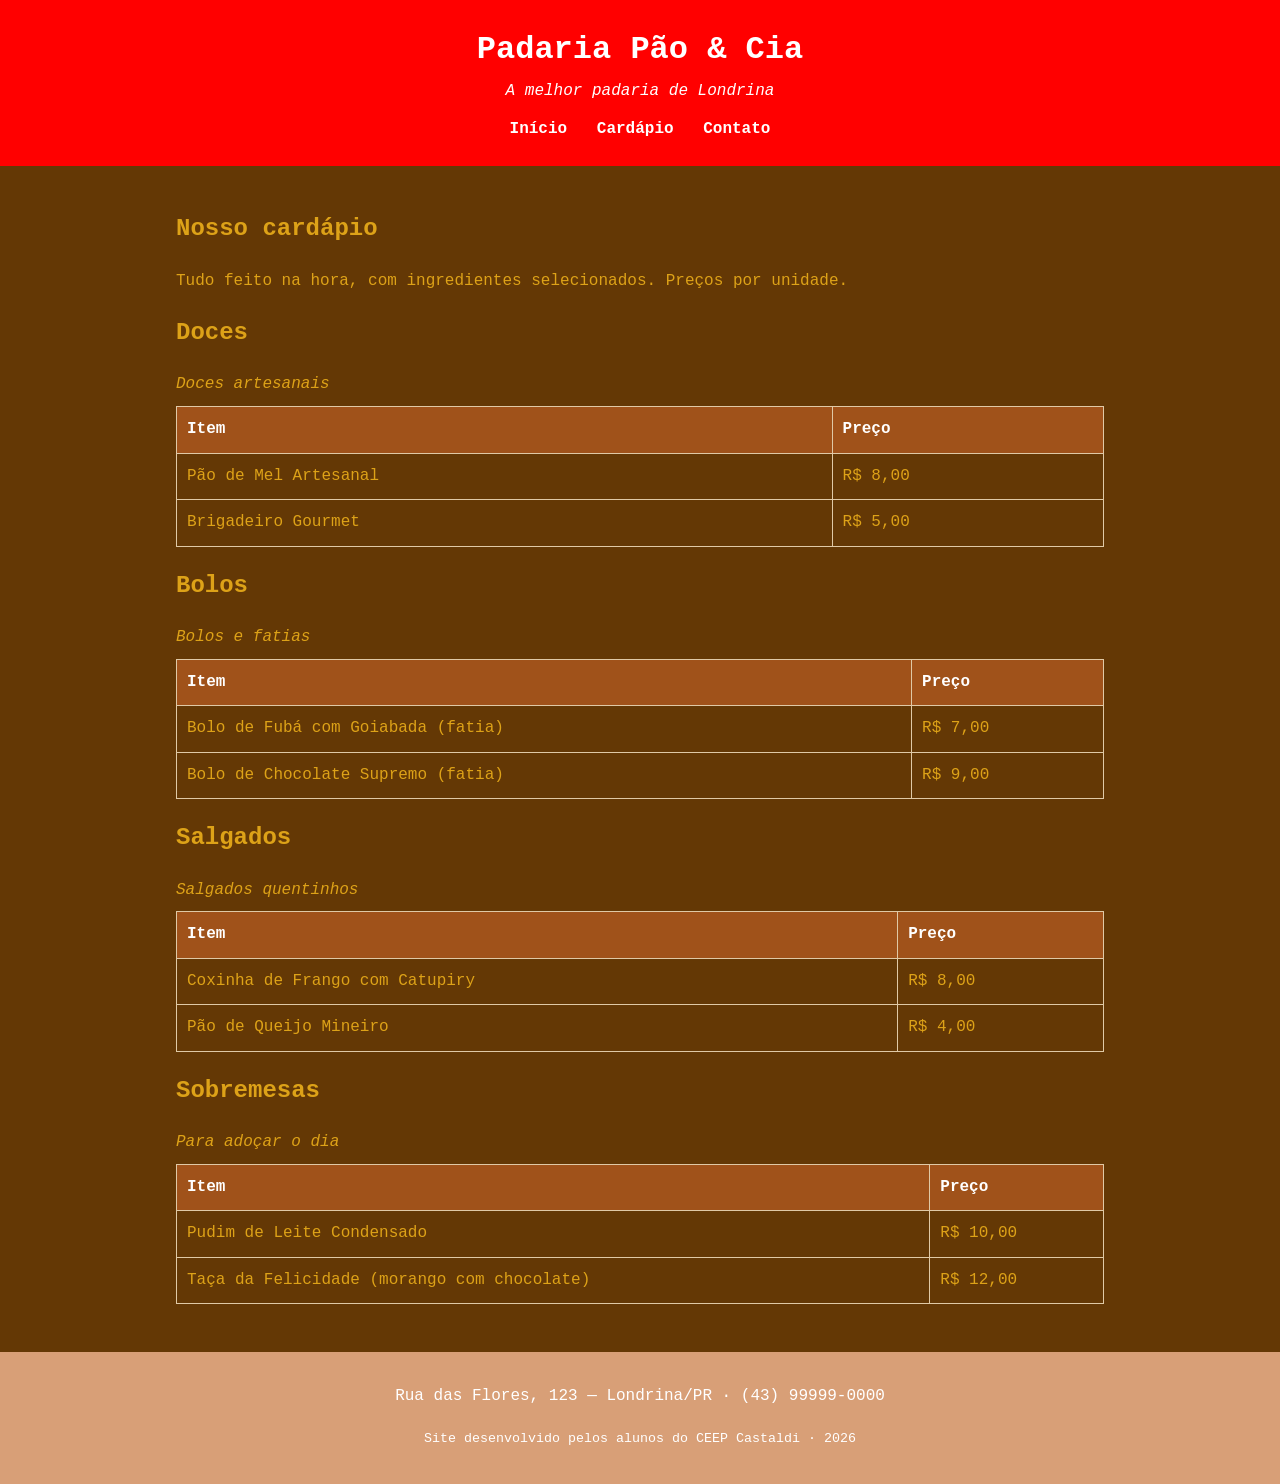
<file: cardapio.html>
<!DOCTYPE html>
<html lang="pt-BR">
<head>
    <meta charset="UTF-8">
    <meta name="viewport" content="width=device-width, initial-scale=1.0">
    <title>Cardápio — Padaria Pão &amp; Cia</title>
    <!-- Mesma folha de estilo do index.html: a página já nasce estilizada -->
    <link rel="stylesheet" href="style.css">
</head>
<body>

    <!-- CABEÇALHO: igual ao do index, com o menu ligando as páginas -->
    <header class="cabecalho">
        <h1>Padaria Pão &amp; Cia</h1>
        <p class="subtitulo">A melhor padaria de Londrina</p>
        <nav class="menu">
            <a href="index.html">Início</a>
            <a href="cardapio.html">Cardápio</a>
            <a href="index.html#contato">Contato</a>
        </nav>
    </header>

    <main>

        <section class="intro">
            <h2>Nosso cardápio</h2>
            <p>Tudo feito na hora, com ingredientes selecionados. Preços por unidade.</p>
        </section>

        <!-- DOCES -->
        <section class="cardapio">
            <h2>Doces</h2>
            <table class="tabela-cardapio">
                <caption>Doces artesanais</caption>
                <thead>
                    <tr>
                        <th scope="col">Item</th>
                        <th scope="col">Preço</th>
                    </tr>
                </thead>
                <tbody>
                    <tr><td>Pão de Mel Artesanal</td><td>R$ 8,00</td></tr>
                    <tr><td>Brigadeiro Gourmet</td><td>R$ 5,00</td></tr>
                </tbody>
            </table>
        </section>

        <!-- BOLOS -->
        <section class="cardapio">
            <h2>Bolos</h2>
            <table class="tabela-cardapio">
                <caption>Bolos e fatias</caption>
                <thead>
                    <tr>
                        <th scope="col">Item</th>
                        <th scope="col">Preço</th>
                    </tr>
                </thead>
                <tbody>
                    <tr><td>Bolo de Fubá com Goiabada (fatia)</td><td>R$ 7,00</td></tr>
                    <tr><td>Bolo de Chocolate Supremo (fatia)</td><td>R$ 9,00</td></tr>
                </tbody>
            </table>
        </section>

        <!-- SALGADOS -->
        <section class="cardapio">
            <h2>Salgados</h2>
            <table class="tabela-cardapio">
                <caption>Salgados quentinhos</caption>
                <thead>
                    <tr>
                        <th scope="col">Item</th>
                        <th scope="col">Preço</th>
                    </tr>
                </thead>
                <tbody>
                    <tr><td>Coxinha de Frango com Catupiry</td><td>R$ 8,00</td></tr>
                    <tr><td>Pão de Queijo Mineiro</td><td>R$ 4,00</td></tr>
                </tbody>
            </table>
        </section>

        <!-- SOBREMESAS -->
        <section class="cardapio">
            <h2>Sobremesas</h2>
            <table class="tabela-cardapio">
                <caption>Para adoçar o dia</caption>
                <thead>
                    <tr>
                        <th scope="col">Item</th>
                        <th scope="col">Preço</th>
                    </tr>
                </thead>
                <tbody>
                    <tr><td>Pudim de Leite Condensado</td><td>R$ 10,00</td></tr>
                    <tr><td>Taça da Felicidade (morango com chocolate)</td><td>R$ 12,00</td></tr>
                </tbody>
            </table>
        </section>

    </main>

    <footer class="rodape">
        <p>Rua das Flores, 123 — Londrina/PR · (43) 99999-0000</p>
        <p><small>Site desenvolvido pelos alunos do CEEP Castaldi · 2026</small></p>
    </footer>

</body>
</html>
</file>
<file: style.css>
/* =========================================================
   PADARIA PÃO & CIA — CSS do Encontro 1
   Paleta com contraste aprovado no padrão WCAG AA
   ========================================================= */

/* box-sizing: a largura já inclui padding e borda (Box Model) */
* {
    box-sizing: border-box;
}

body {
    font-family: 'Courier New', Courier, monospace, Helvetica, sans-serif;
    line-height: 1.6;
    margin: 0;
    color: #dda218;             /* amarelo (texto) */
    background-color: #643805;  /* marrom (fundo) */
}

/* ===== Cabeçalho ===== */
.cabecalho {
    background-color: #ff0000;  /* âmbar escuro — texto branco tem contraste AA */
    color: #FFFFFF;
    text-align: center;
    padding: 24px 16px;
}

.cabecalho h1 {
    margin: 0;
}

.subtitulo {
    margin: 4px 0 12px;
    font-style: italic;
}

.menu a {
    color: #FFFFFF;
    text-decoration: none;
    margin: 0 10px;
    font-weight: bold;
}

.menu a:hover {
    text-decoration: underline;
}

/* ===== Área central ===== */
main {
    max-width: 960px;
    margin: 0 auto;    /* centraliza a página */
    padding: 24px 16px;
}

blockquote {
    border-left: 4px solid #A0521A;
    margin: 0 0 16px;
    padding: 8px 16px;
    background-color: #FDEEDC;
}

/* ===== Cards de destaque (Flexbox) ===== */
.cards {
    display: flex;         /* coloca os cards lado a lado */
    flex-wrap: wrap;       /* quebra a linha em telas menores */
    gap: 16px;             /* espaço entre os cards */
}

.card {
    flex: 1 1 250px;       /* cresce, encolhe, largura base 250px */
    border: 1px solid #E0C9A6;
    border-radius: 8px;
    padding: 12px;
    background-color: #FFFFFF;
}

.card img {
    width: 100%;
    height: 180px;
    object-fit: cover;     /* recorta a imagem sem deformar */
    border-radius: 6px;
}

.card h3 {
    margin: 8px 0 4px;
}

/* ===== Tabela do cardápio ===== */
.tabela-cardapio {
    width: 100%;
    border-collapse: collapse;   /* junta as bordas das células */
    margin-top: 8px;
}

.tabela-cardapio caption {
    text-align: left;
    font-style: italic;
    margin-bottom: 8px;
}

.tabela-cardapio th,
.tabela-cardapio td {
    border: 1px solid #E0C9A6;
    padding: 10px;
    text-align: left;
}

.tabela-cardapio thead {
    background-color: #A0521A;
    color: #FFFFFF;
}

/* ===== Rodapé ===== */
.rodape {
    background-color: #d89f77; /* modifiquei a cor do rodapé */
    color: #FFFFFF;
    text-align: center;
    padding: 16px;
    margin-top: 24px;
}
</file>
